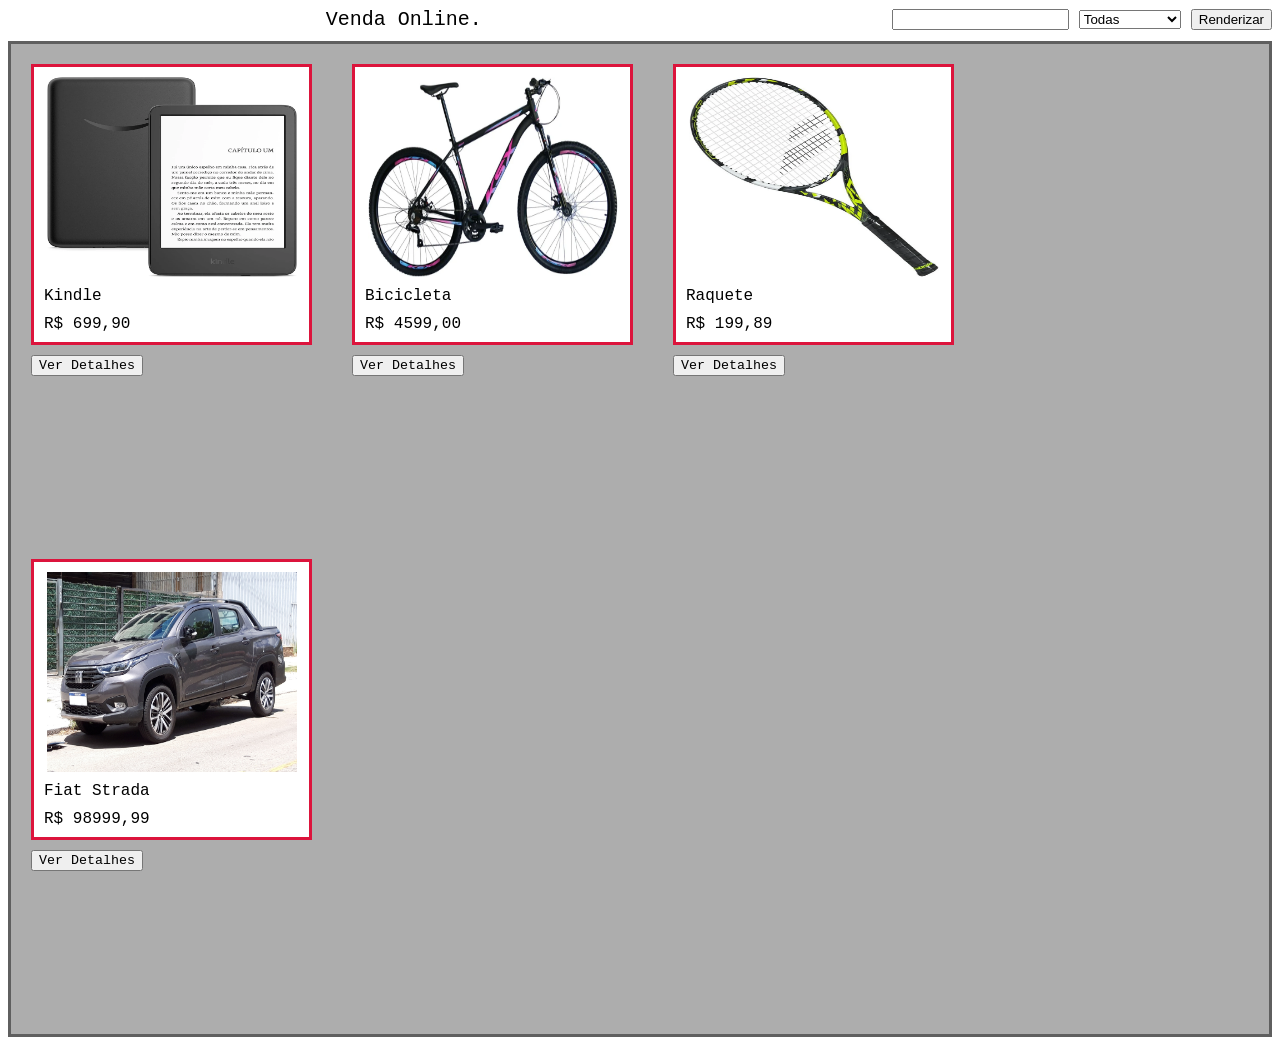
<file: public/index.html>
<!DOCTYPE html>
<html lang="en">
<head>
    <meta charset="UTF-8">
    <meta name="viewport" content="width=device-width, initial-scale=1.0">
    <title>Mini Ecommerce</title>
    <link rel="stylesheet" href="styles.css">
</head>
<body>
    <header class="flex-sec">
        <h class="Titulo">Venda Online.</h>
        <input type="text" name="" id="search">
        <select id="category">
            <option id="Todas">Todas</option>
        </select>
        <button id="btnRender">Renderizar</button>

    </header>
    <section> 
        
        <article class="holder" id="product-list">

        </article>

        </div>
    </section>
    <script src="script.js"></script>
</body>
</html>
</file>
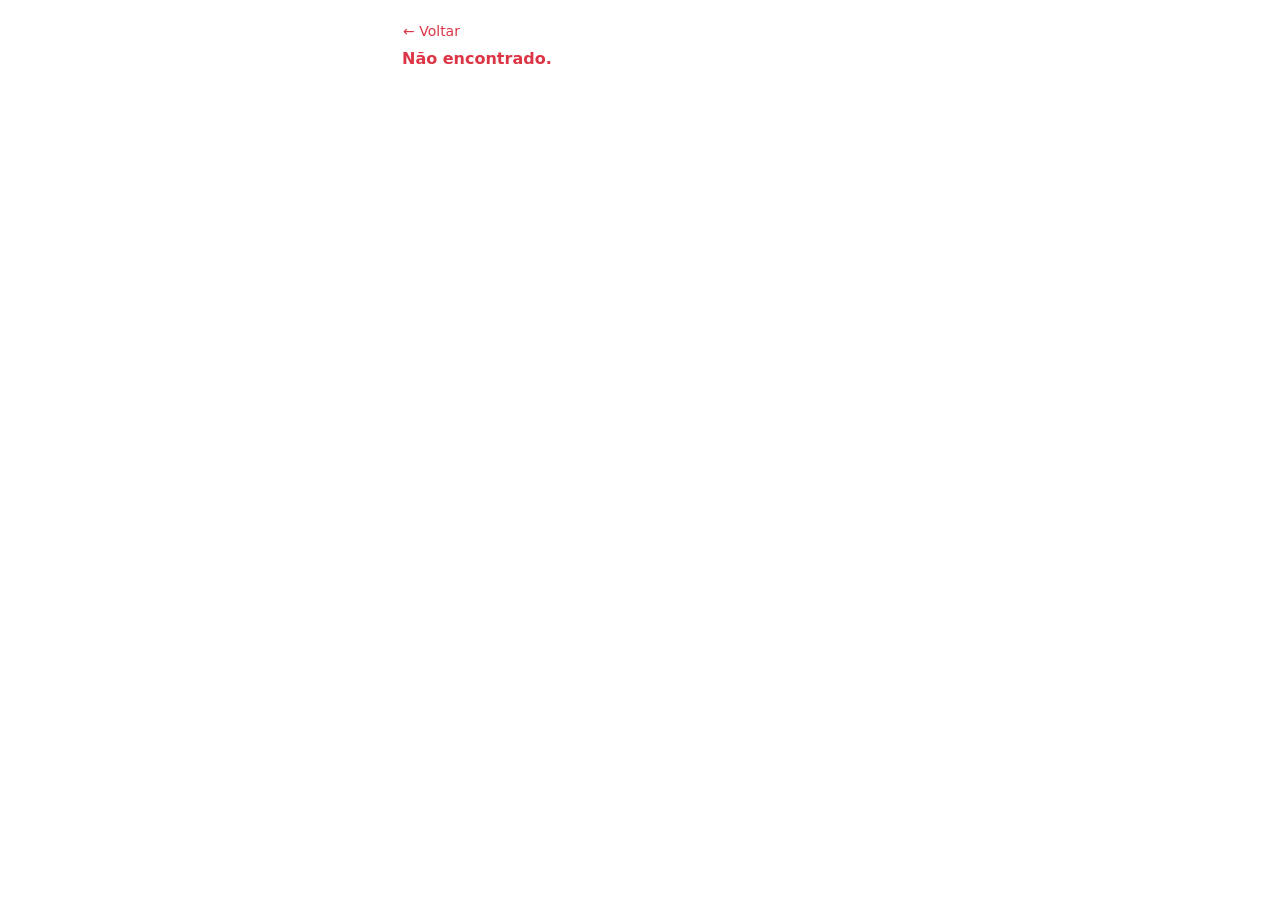
<file: public/ver_detalhes.html>
<!DOCTYPE html>
<html lang="pt-BR">
<head>
    <meta charset="UTF-8">
    <meta name="viewport" content="width=device-width, initial-scale=1.0">
    <title>Detalhes</title>
    <link href="https://cdn.jsdelivr.net/npm/bootstrap@5.3.2/dist/css/bootstrap.min.css" rel="stylesheet">
</head>
<body class="bg-white p-3">

    <div class="container" style="max-width: 500px;">
        <a href="index.html" class="btn btn-sm btn-link ps-0 text-decoration-none text-danger">← Voltar</a>

        <div id="card-detalhe" style="display: none;">
            <h2 class="fw-bold m-0 text-dark" id="item-nome"></h2>
            <span class="badge bg-danger my-2" id="item-categoria"></span>
            <p class="text-muted" id="item-descricao"></p>
            <h4 class="text-danger fw-bold" id="item-preco"></h4>
            <button class="btn btn-danger w-100 mt-2" onclick="alert('Comprado!')">Comprar</button>
        </div>

        <p class="text-danger fw-bold" id="erro-alerta" style="display: none;">Não encontrado.</p>
    </div>

    <script>
        const dadosItens = [
            {"id": 0, "nome": "Kindle", "preco": "R$ 699,90", "categoria": "Smartphones", "descricao": "Usado para ler."},
            {"id": 1, "nome": "Bicicleta", "preco": "R$ 4.599,00", "categoria": "Veiculos", "descricao": "Usado para andar."},
            {"id": 2, "nome": "Raquete", "preco": "R$ 199,89", "categoria": "Esportes", "descricao": "Raquete para praticar esportes."},
            {"id": 3, "nome": "Fiat Strada", "preco": "R$ 98.999,99", "categoria": "Veiculos", "descricao": "Veiculo motorizado para uso cotidiano."}
        ];

        const id = new URLSearchParams(window.location.search).get('id');
        const item = dadosItens[id];

        if (item) {
            document.getElementById('item-nome').innerText = item.nome;
            document.getElementById('item-categoria').innerText = item.categoria;
            document.getElementById('item-descricao').innerText = item.descricao;
            document.getElementById('item-preco').innerText = item.preco;
            document.getElementById('card-detalhe').style.display = 'block';
        } else {
            document.getElementById('erro-alerta').style.display = 'block';
        }
    </script>
</body>
</html>
</file>
<file: public/styles.css>
.flex-sec{
    display: flex;
    flex-direction: row;
    justify-content: flex-end;
    position: relative;
    display: flex;
    align-items: center;
    gap: 10px;
}

.Titulo{
    font-size: 20px;
    font-family: 'Courier New', Courier, monospace;
    justify-content: flex-start;
    margin-right: 400px;
}

.holder{
    background-color: rgb(173, 173, 173);
    height: 110vh;
    border-color: rgb(95, 95, 95);
    border-style: solid;
    position: relative;
    top: 10px;
    display: flex;
    flex-wrap: wrap;
}

.product{
    margin: 20px;
    background-color: white;
    width: 275px;
    height: 275px;
    border-color: crimson;
    border-style: solid;
    border-width: 3px;
    position: relative;
}

.img_config{
    height: 200px;
    width: 250px;
    display: block;
    margin: auto;
    margin-top: 10px;
}

.font_config{
    margin: 10px;
    font-family: 'Courier New', Courier, monospace;
}

.botao_pos{
    position: relative;
    top: -20px;
    right: -10px;
}
</file>
